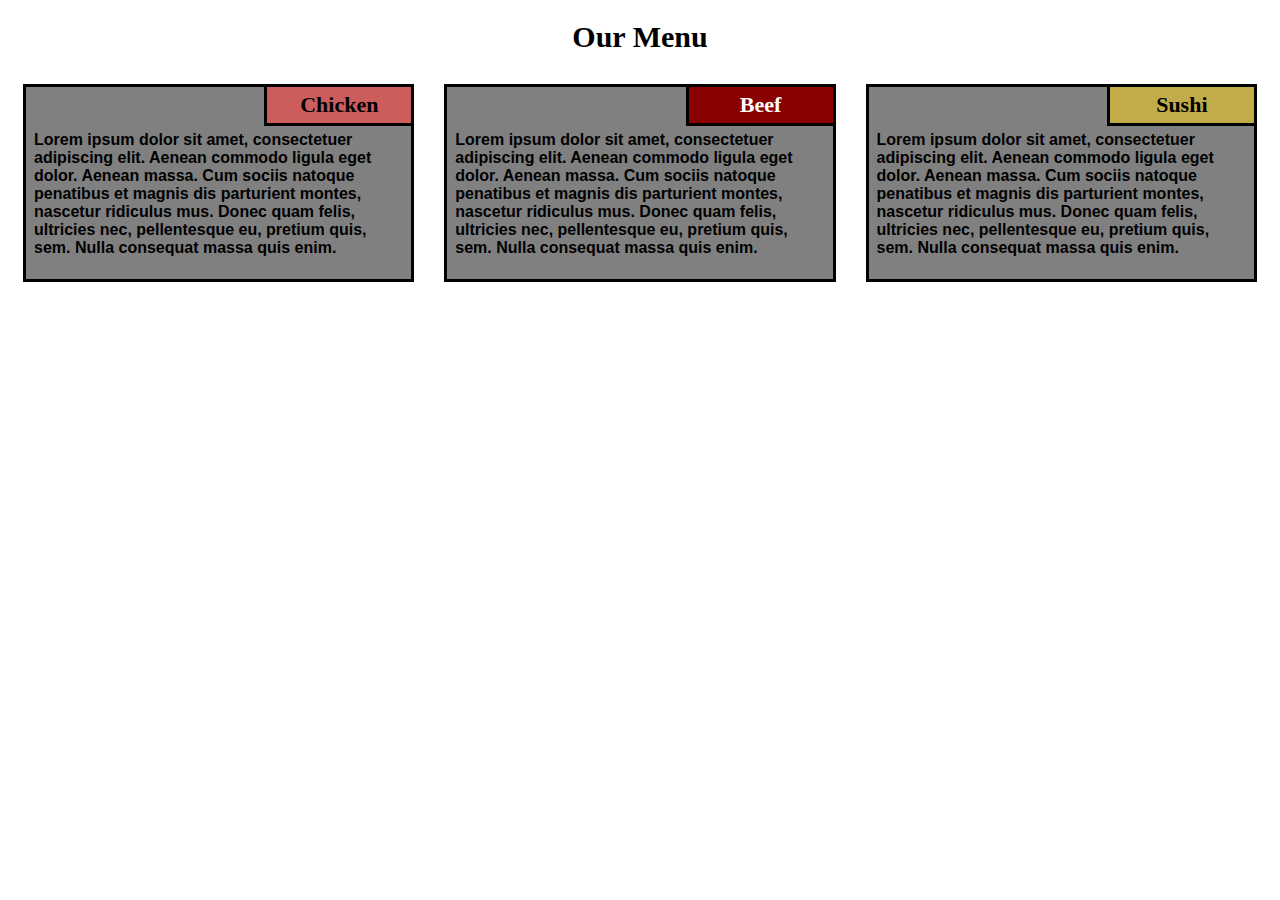
<file: index.html>
<!DOCTYPE html>
<html>

<head>
    <meta charset="utf-8">
    <meta name="viewport" content="width=device-width , initial scale=1">
    <title>module2 Assignment</title>
    <link rel="stylesheet" href="style.css">
</head>

<body>
    <h1>Our Menu</h1>
    <section class="column-lg-4 colmn-md-6 colmn-sm-12">
        <div>
            <p class="chick">Chicken</p>
            <p class="content">
                Lorem ipsum dolor sit amet, consectetuer adipiscing elit. Aenean commodo ligula eget dolor. Aenean massa. Cum sociis natoque penatibus et magnis dis parturient montes, nascetur ridiculus mus. Donec quam felis, ultricies nec, pellentesque eu, pretium quis, sem. Nulla consequat massa quis enim.
            </p>
        </div>
    </section>
    <section class="column-lg-4 colmn-md-6 colmn-sm-12">
        <div>
            <p class="beef">Beef</p>
            <p class="content">
                Lorem ipsum dolor sit amet, consectetuer adipiscing elit. Aenean commodo ligula eget dolor. Aenean massa. Cum sociis natoque penatibus et magnis dis parturient montes, nascetur ridiculus mus. Donec quam felis, ultricies nec, pellentesque eu, pretium quis, sem. Nulla consequat massa quis enim.
        </div>
    </section>
    <section class="column-lg-4 colmn-md-12 colmn-sm-12">
        <div>
            <p class="sushi">Sushi</p>
            <p class="content">
                Lorem ipsum dolor sit amet, consectetuer adipiscing elit. Aenean commodo ligula eget dolor. Aenean massa. Cum sociis natoque penatibus et magnis dis parturient montes, nascetur ridiculus mus. Donec quam felis, ultricies nec, pellentesque eu, pretium quis, sem. Nulla consequat massa quis enim.
            </p>
        </div>
</body>

</html>
</file>
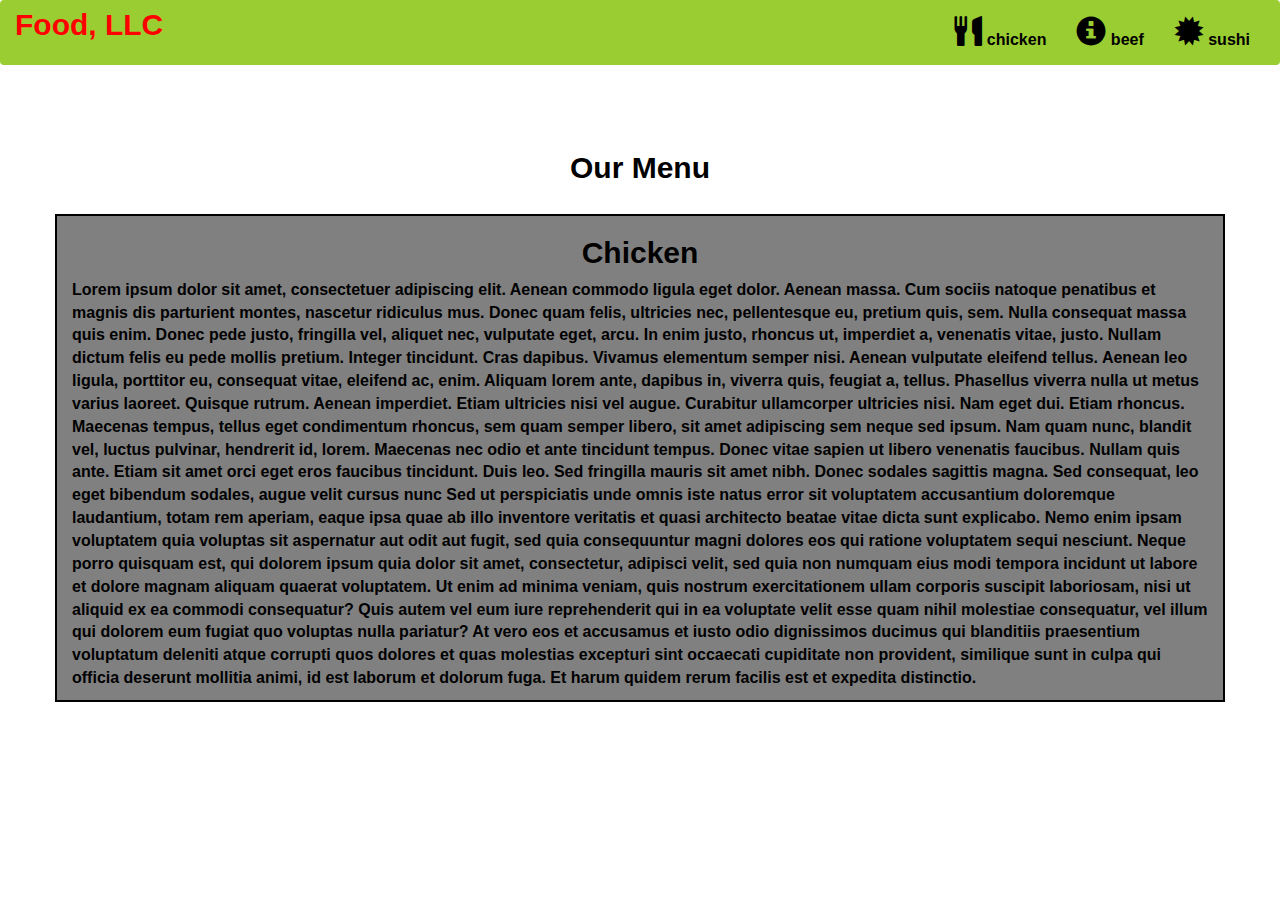
<file: module3_solutions/index.html>
<!DOCTYPE html>
<html lang="en">
<head>
  <title>Assignment-3</title>
  <meta charset="utf-8">
  <meta name="viewport" content="width=device-width, initial-scale=1">
  <link rel="stylesheet" href="https://maxcdn.bootstrapcdn.com/bootstrap/3.4.1/css/bootstrap.min.css">
  <link rel="stylesheet" type="text/css" href="style.css">
  <script src="https://ajax.googleapis.com/ajax/libs/jquery/3.5.1/jquery.min.js"></script>
  <script src="https://maxcdn.bootstrapcdn.com/bootstrap/3.4.1/js/bootstrap.min.js"></script>
</head>
<body>

<nav class="navbar navbar-inverse">
  <div class="container-fluid">
    <div class="navbar-header">
      <button type="button" class="navbar-toggle" data-toggle="collapse" data-target="#myNavbar">
        <span class="icon-bar"></span>
        <span class="icon-bar"></span>
        <span class="icon-bar"></span>                        
      </button>
      <a class="navbar-brand" href="#" >Food, LLC</a>
    </div>
    <div class="collapse navbar-collapse" id="myNavbar">

      <ul class="nav navbar-nav navbar-right" >
        <li style>
        <a href="#" > 
        <span class="glyphicon glyphicon-cutlery"></span> chicken</a>
        </li>
        <li>
        <a href="#" >
        <span class="glyphicon glyphicon-info-sign"></span> beef</a>
        </li>
        <li>
        <a href="#">
        <span class="glyphicon glyphicon-certificate"></span> sushi</a>
        </li>
      </ul>
    </div>
  </div>
</nav>
<br>
<br>  
<h1><p class="text-center">Our Menu</p></h1>


<div id="main-content" class="container">
  <div id="home-tiles" class="row">
      <div class="col-md-12 col-sm-12 col-xs-12">

            <p id="chickstory">
          <h2>Chicken</h2>
          Lorem ipsum dolor sit amet, consectetuer adipiscing elit. Aenean commodo ligula eget dolor. Aenean massa. Cum sociis natoque penatibus et magnis dis parturient montes, nascetur ridiculus mus. Donec quam felis, ultricies nec, pellentesque eu, pretium quis, sem. Nulla consequat massa quis enim. Donec pede justo, fringilla vel, aliquet nec, vulputate eget, arcu. In enim justo, rhoncus ut, imperdiet a, venenatis vitae, justo. Nullam dictum felis eu pede mollis pretium. Integer tincidunt. Cras dapibus. Vivamus elementum semper nisi. Aenean vulputate eleifend tellus. Aenean leo ligula, porttitor eu, consequat vitae, eleifend ac, enim. Aliquam lorem ante, dapibus in, viverra quis, feugiat a, tellus. Phasellus viverra nulla ut metus varius laoreet. Quisque rutrum. Aenean imperdiet. Etiam ultricies nisi vel augue. Curabitur ullamcorper ultricies nisi. Nam eget dui. Etiam rhoncus. Maecenas tempus, tellus eget condimentum rhoncus, sem quam semper libero, sit amet adipiscing sem neque sed ipsum. Nam quam nunc, blandit vel, luctus pulvinar, hendrerit id, lorem. Maecenas nec odio et ante tincidunt tempus. Donec vitae sapien ut libero venenatis faucibus. Nullam quis ante. Etiam sit amet orci eget eros faucibus tincidunt. Duis leo. Sed fringilla mauris sit amet nibh. Donec sodales sagittis magna. Sed consequat, leo eget bibendum sodales, augue velit cursus nunc Sed ut perspiciatis unde omnis iste natus error sit voluptatem accusantium doloremque laudantium, totam rem aperiam, eaque ipsa quae ab illo inventore veritatis et quasi architecto beatae vitae dicta sunt explicabo. Nemo enim ipsam voluptatem quia voluptas sit aspernatur aut odit aut fugit, sed quia consequuntur magni dolores eos qui ratione voluptatem sequi nesciunt. Neque porro quisquam est, qui dolorem ipsum quia dolor sit amet, consectetur, adipisci velit, sed quia non numquam eius modi tempora incidunt ut labore et dolore magnam aliquam quaerat voluptatem. Ut enim ad minima veniam, quis nostrum exercitationem ullam corporis suscipit laboriosam, nisi ut aliquid ex ea commodi consequatur? Quis autem vel eum iure reprehenderit qui in ea voluptate velit esse quam nihil molestiae consequatur, vel illum qui dolorem eum fugiat quo voluptas nulla pariatur? At vero eos et accusamus et iusto odio dignissimos ducimus qui blanditiis praesentium voluptatum deleniti atque corrupti quos dolores et quas molestias excepturi sint occaecati cupiditate non provident, similique sunt in culpa qui officia deserunt mollitia animi, id est laborum et dolorum fuga. Et harum quidem rerum facilis est et expedita distinctio.
          </p>
      </div>
    </div>
</div>

</body>
</html>
</file>
<file: style.css>
* {
    box-sizing: border-box;
  }

 body {
    background-color: white;
 }

h1 {
    margin-bottom: 15px;
    text-align: center;
    font-size: 30px;
}

section {
    position: relative;
    padding: 15px;
    width: 90%;
}

p {
    position: relative;
    clear: right;
}

div {
    position: relative;
    background-color: gray;
    border: 3.5px solid black;
    width: 100%;
    margin-left: auto;
    margin-right: auto;
    margin-bottom: auto;
}

.chick {
    float: right;
    width: 150px;
    padding: 5px;
    margin: -3px -3px 0px;
    border: 3.5px solid black;
    text-align: center;
    font-size: 22px;
    font-weight: bold;
    background-color: indianred;

}

.beef {
    float: right;
    color: white;
    width: 150px;
    padding: 5px;
    margin: -3px -3px 0px;
    border: 3.5px solid black;
    text-align: center;
    font-size: 22px;
    font-weight: bold;
    background-color: darkred;

    }

.sushi {
    color: black;
    float: right;
    width: 150px;
    padding: 5px;
    margin: -3px -3px 0px;
    border: 3.5px solid black;
    text-align: center;
    font-size: 22px;
    font-weight: bold;
    background-color: rgb(194, 172, 74);

}

.content {
    padding: 5px;
    border: none;
    background-color: gray;
    font-family: Verdana, Geneva, Tahoma, sans-serif;
    font-weight: bold;
    color: black;
    margin: 3px ;
    height: 150px;
    overflow: auto;
}

.row {
    width: 90%;
}

@media (min-width: 992px) {
    .column-lg-4 {
        float: left;
        width: 33.33%;
    }
}

   
@media (min-width: 768px) and (max-width: 991px) {
    .colmn-md-6 {
        float: left;
        width: 50%;
        margin-left: auto;
        margin-right: auto;
    }

    .colmn-md-12 {
        float: left;
        width: 100%;
        margin-left: auto;
        margin-right: auto;
    }
}

@media (max-width: 767px) {
    .colmn-sm-12 {
        float: left;
        width: 100%;
    }
}
</file>
<file: module3_solutions/style.css>
*{
	margin: 0;
	padding: 0;

}
.navbar{

border: none;
background-color: yellowgreen;
}
.navbar-header .navbar-brand{
	color: black;
}
.navbar-header .navbar-brand:hover{
	color: red;
}
body{
	color: black;
	font-family: Verdana, Geneva, Tahoma, sans-serif;
	font-size: 16px;
	font-weight: bold;
}
.glyphicon{
	font-size: 30px;
	color: black; 
}

.center{
	width: 90%;
}
.container
{
	background-color: grey;
	border-color: black;
	border-width: 2px;
	border-style: solid;
}
.text-center{
	font-size: 30px;
	font-weight: bold;
	margin-bottom: 30px;
}

h2{
	text-align: center;
	font-weight: bold;
}
#myNavbar ul li a {
	color: black;
}
.navbar-brand{
font-size: 30px;	
}
</file>
